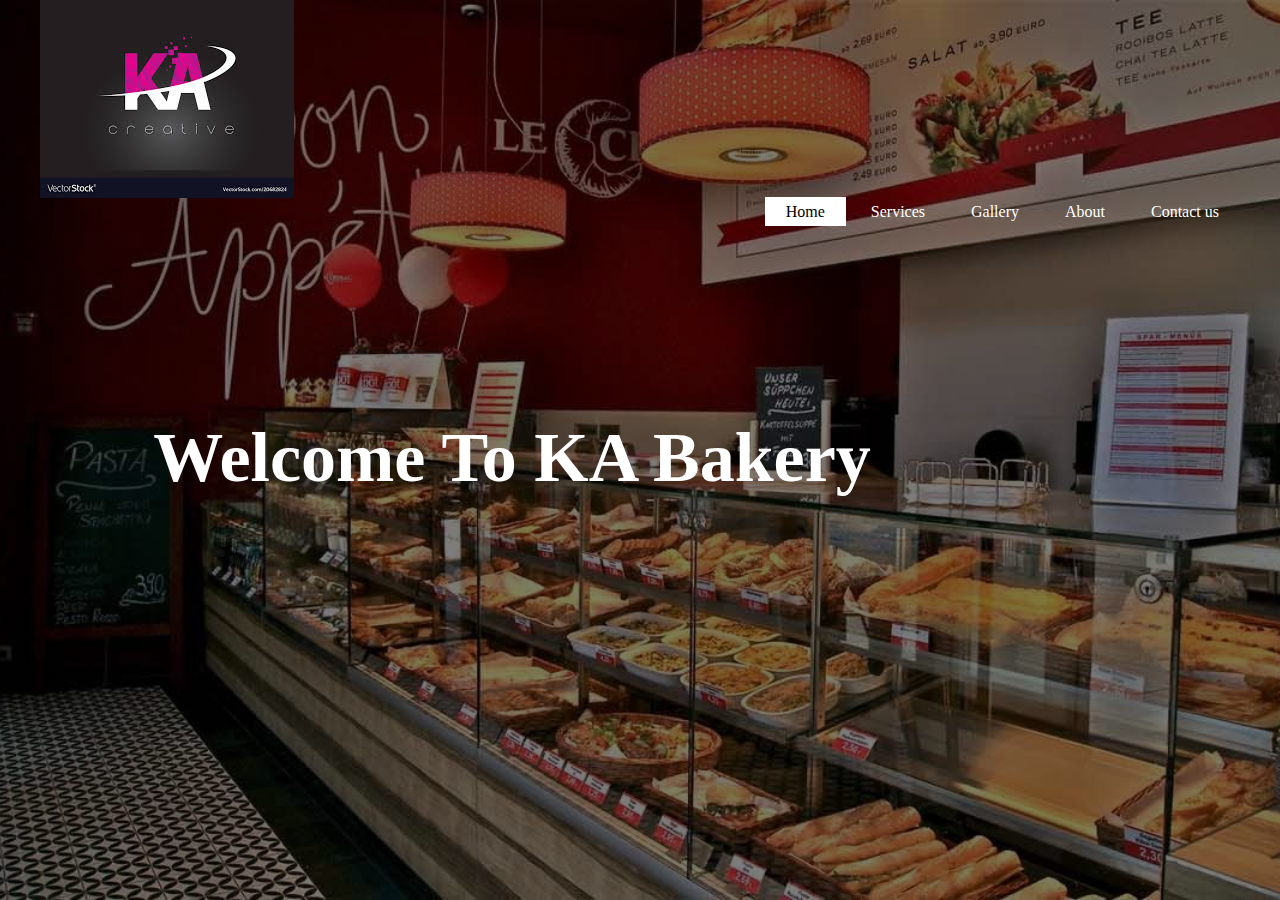
<file: Mybake/mybakery.html>
<html>
    <head>
<title>Kareem Bakery</title>
    <link rel="stylesheet" type="text/css" href="css/style.css">
</head>
<body>
<header>
    <div class="main">
    <div class="logo">
        <img src="logo2.jpg">
        </div>
<ul>
<li class="active"><a href="#">Home</a></li>
<li class="#"><a href="#">Services</a></li>
<li class="#"><a href="#">Gallery</a></li>
<li class="#"><a href="#">About</a></li>
<li class="#"><a href="#">Contact us</a></li>
</ul>
</div>
<div class="title">
    <h1>Welcome To KA Bakery</h1>
    </div>
</header>
</body>
</html>
</file>
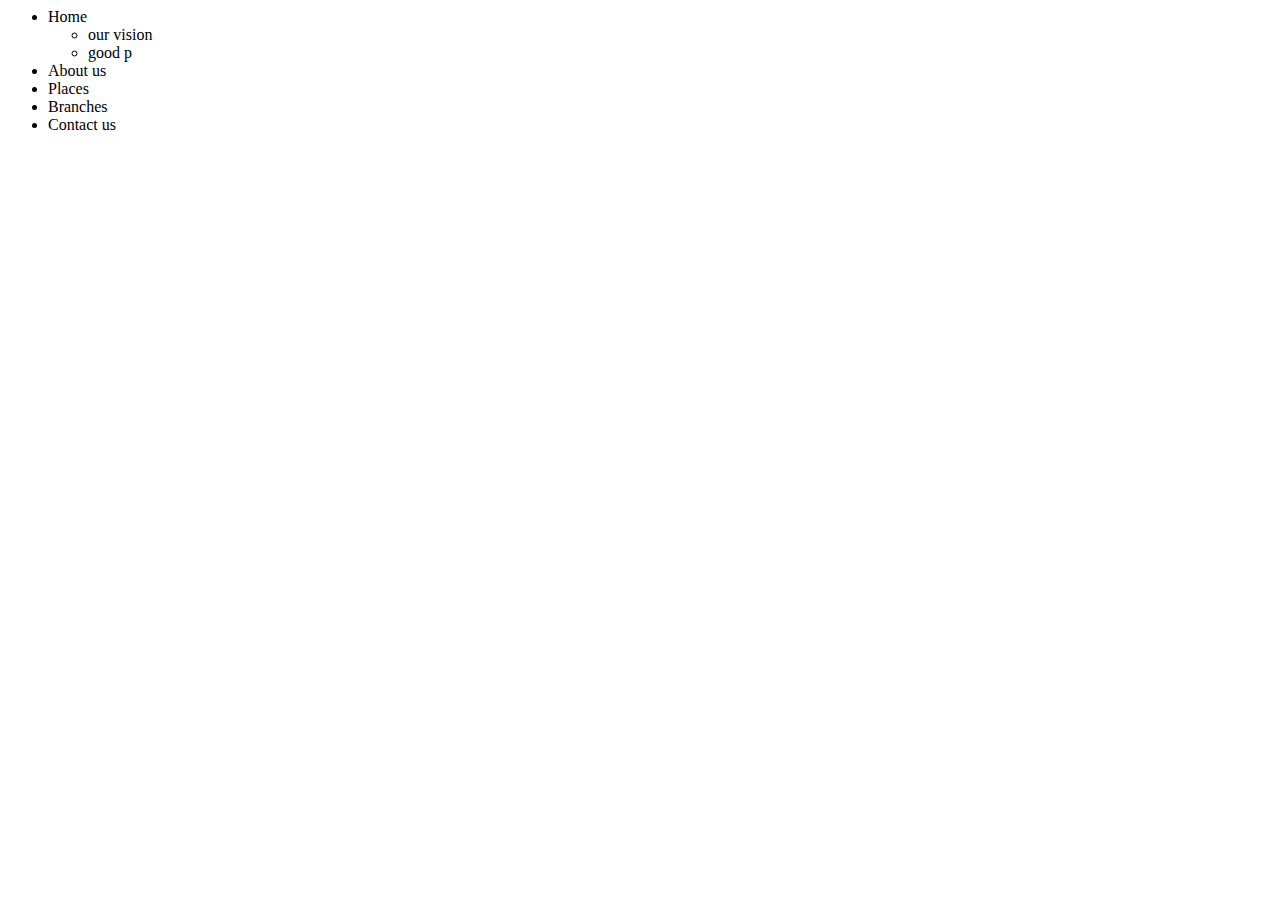
<file: Mytourism/tourism.html>
<html>
<head>
<title>MyTourism</title>
<style>
<body>
{
background-image: url('D:\Desktop\images');
} 
</style> 
</head>                        
<ul>
<li>Home</li>
<ul>
<li>our vision</li>
<li>good p</li>
</ul>
<li>About us</li>
<li>Places</li>
<li>Branches</li>
<li>Contact us</li>
</ul>
</body>
</html>
</file>
<file: Mybake/css/style.css>
* {  
    margin: 0;
    padding: 0;
    font-family: century gothic;
}
header {
    background-image:linear-gradient(rgba(0,0,0,0.5),rgba(0,0,0,0.5)), url(../bake.jpg);
    height: 100vh;
    background-size: cover;
    background-position: center;
}
ul {
    float: right;
    list-style-type: none;
    margin-top: 5px;
}
ul li {
    display: inline-block;
}
ul li a {
    text-decoration: none;
    color: white;
    padding: 5px 20px;
    border: 1px solid transparent;
    transition: 0.6s ease;
}
ul li a:hover {
    background-color: white;
    color: black;
}
.logo2 img {
    float: left;
    width: 150px;
    height: auto;
}
ul li.active a {
    background-color: white;
    color: black;
}
.main {
    max-width: 1200px;
    margin: auto;
}
.title {
    position: absolute;
    top: 50%;
    left: 40%;
    transform: translate(-50%,-40%);
}
.title h1 {
    color: white;
    font-size: 70px;
}
</file>
